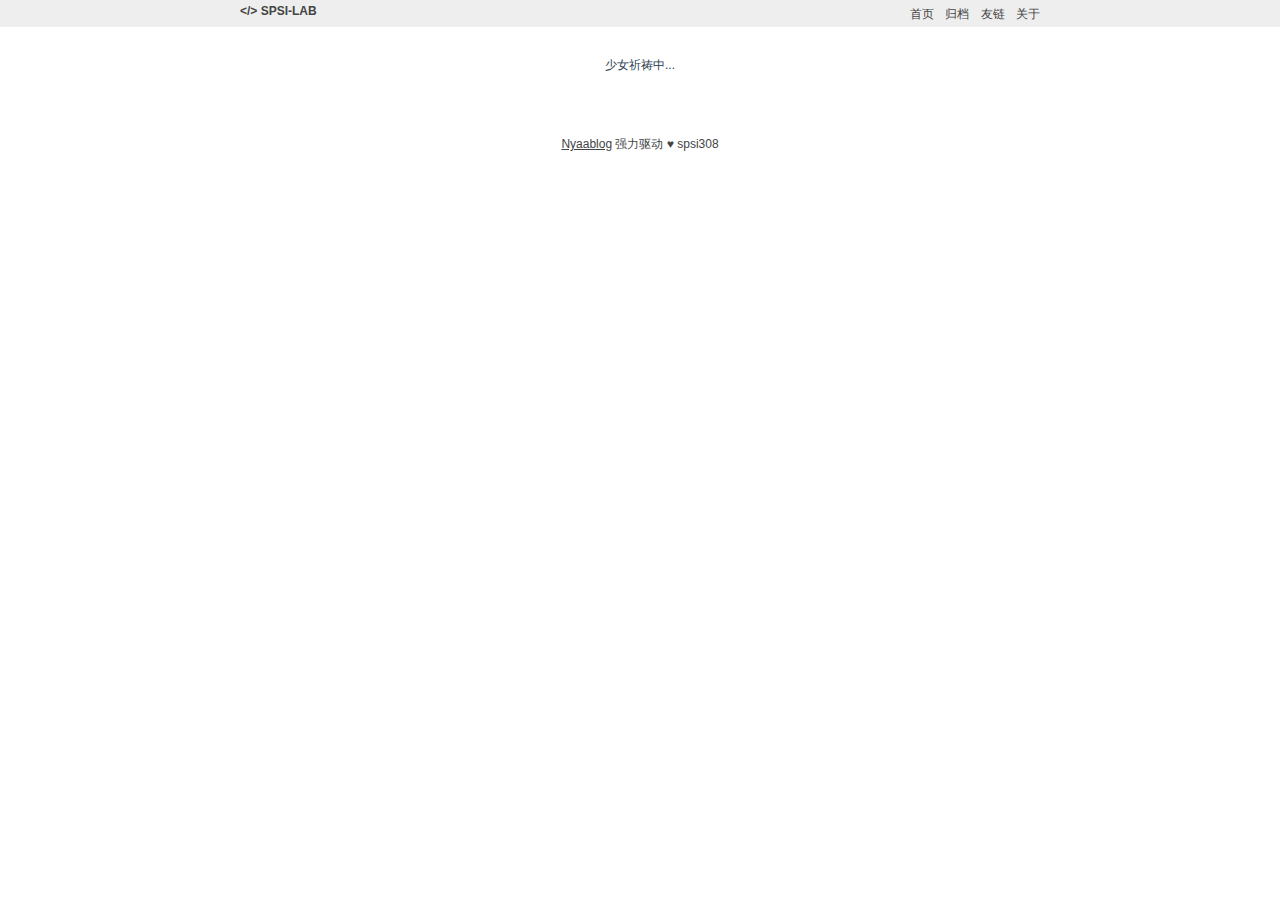
<file: index.html>
<!DOCTYPE html><html><head><meta charset=utf-8><meta name=viewport content="width=device-width,initial-scale=1"><title></title><link href=/static/css/app.57d54608ca4302ff1476f7f09246aac8.css rel=stylesheet></head><body><div id=app></div><script type=text/javascript src=/static/js/manifest.2ae2e69a05c33dfc65f8.js></script><script type=text/javascript src=/static/js/vendor.7c2041296f53211a238a.js></script><script type=text/javascript src=/static/js/app.c4524550b82dfa434041.js></script></body></html>
</file>
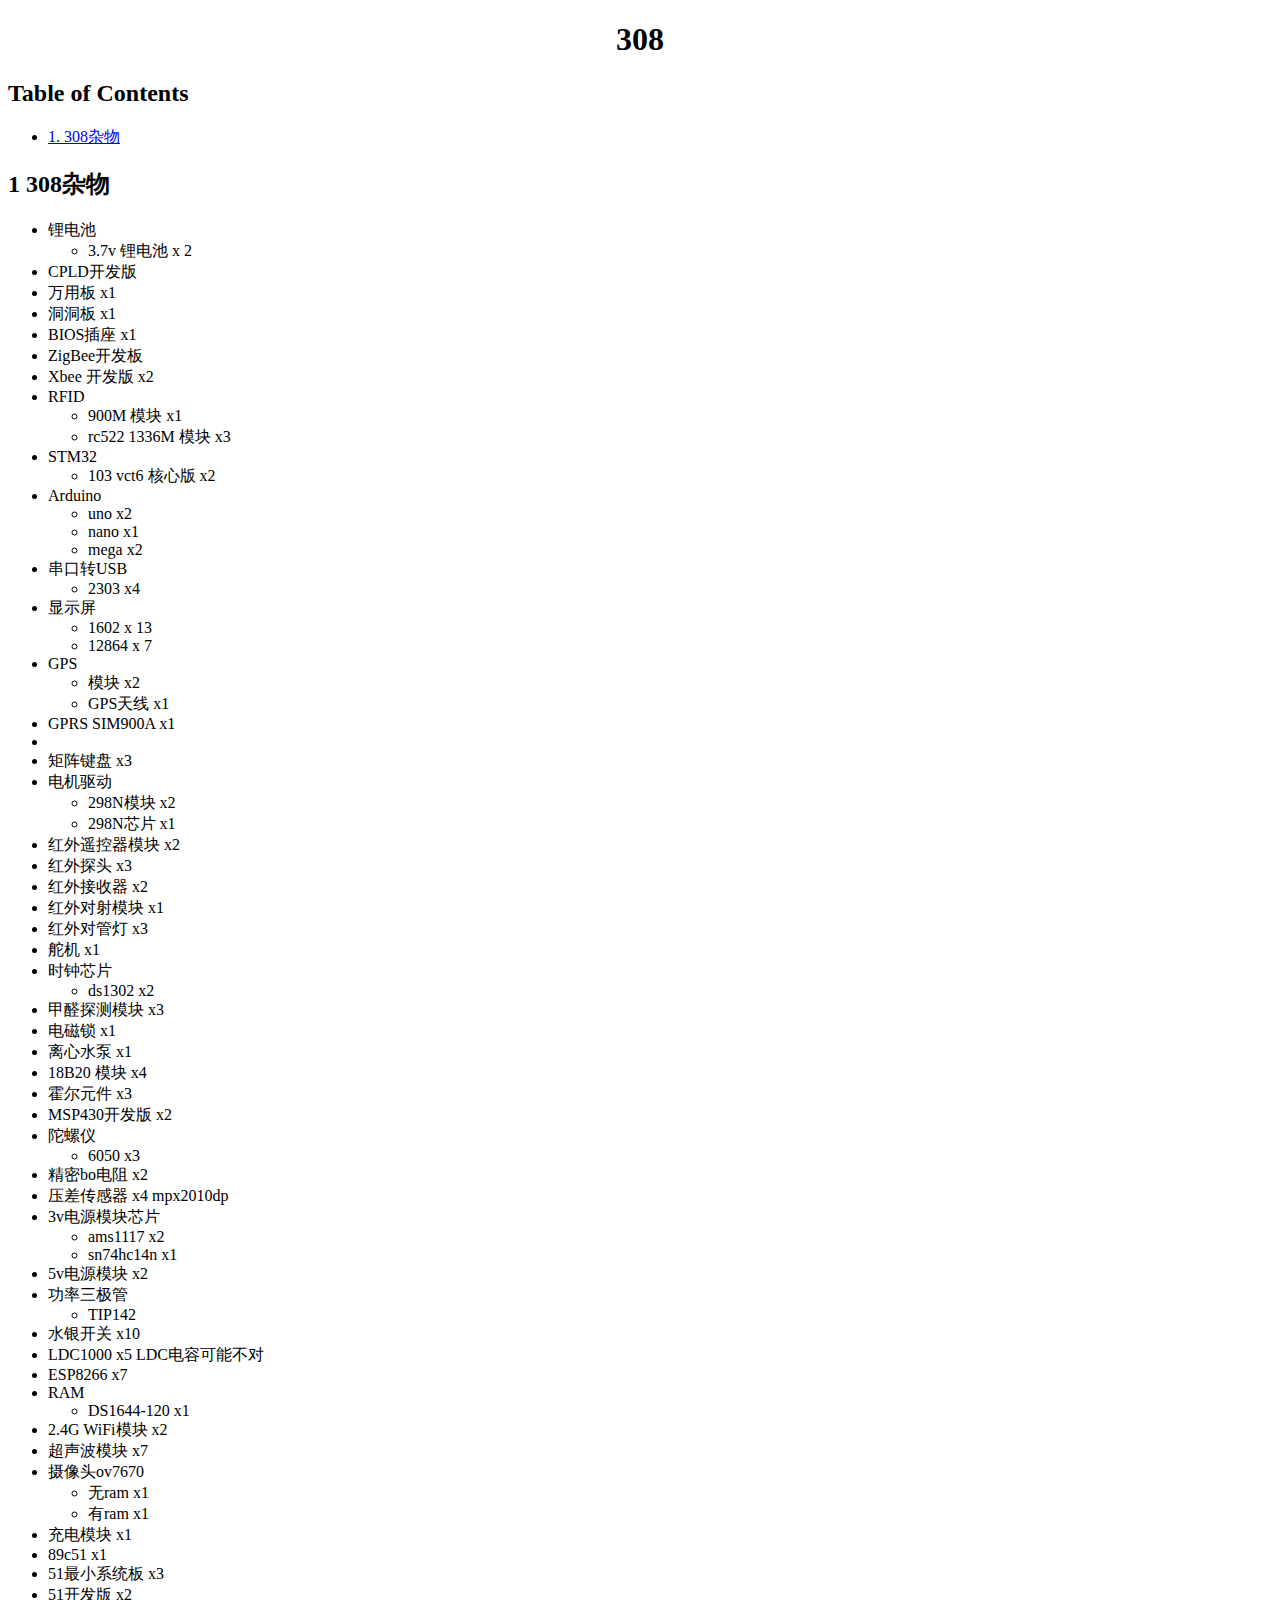
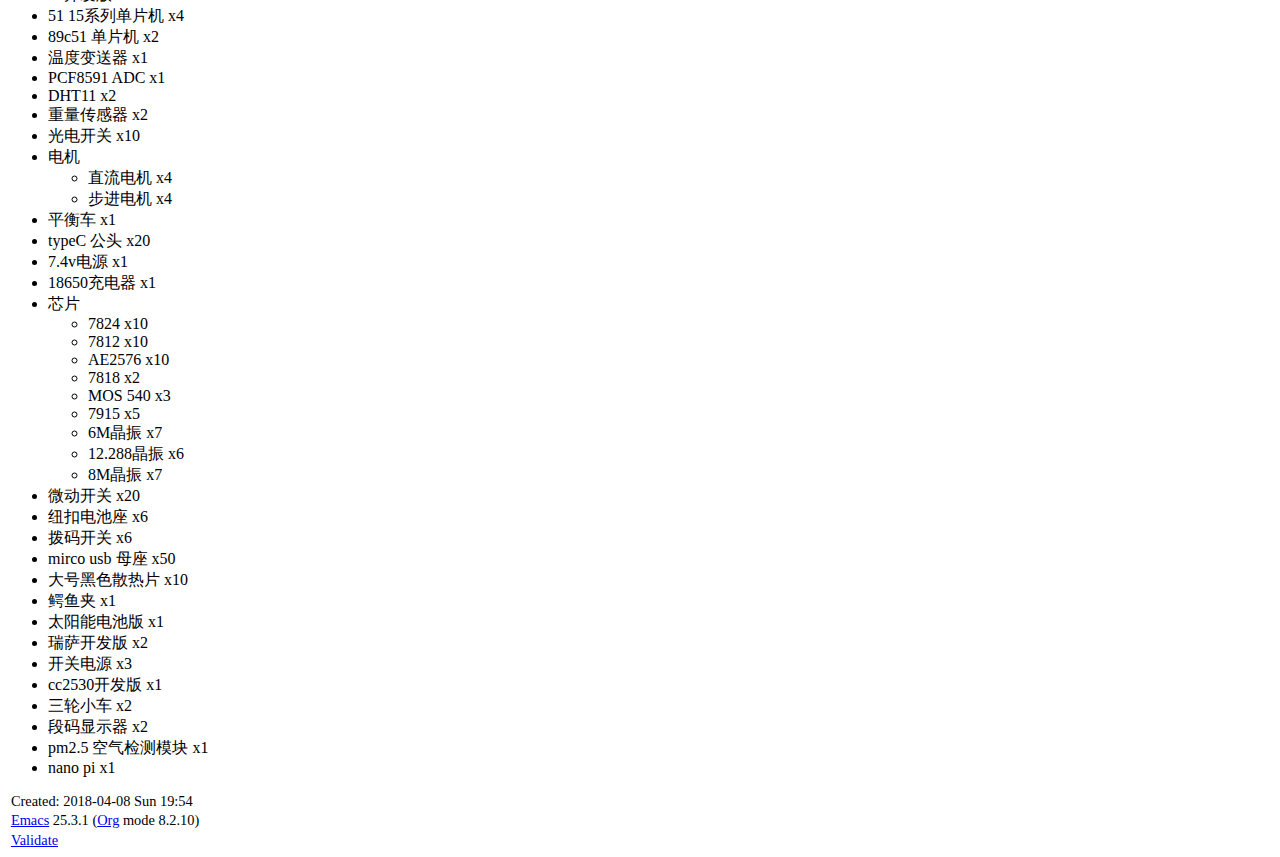
<file: 308.html>
<?xml version="1.0" encoding="utf-8"?>
<!DOCTYPE html PUBLIC "-//W3C//DTD XHTML 1.0 Strict//EN"
"http://www.w3.org/TR/xhtml1/DTD/xhtml1-strict.dtd">
<html xmlns="http://www.w3.org/1999/xhtml" lang="en" xml:lang="en">
<head>
<title>308</title>
<!-- 2018-04-08 Sun 19:54 -->
<meta  http-equiv="Content-Type" content="text/html;charset=utf-8" />
<meta  name="generator" content="Org-mode" />
<style type="text/css">
 <!--/*--><![CDATA[/*><!--*/
  .title  { text-align: center; }
  .todo   { font-family: monospace; color: red; }
  .done   { color: green; }
  .tag    { background-color: #eee; font-family: monospace;
            padding: 2px; font-size: 80%; font-weight: normal; }
  .timestamp { color: #bebebe; }
  .timestamp-kwd { color: #5f9ea0; }
  .right  { margin-left: auto; margin-right: 0px;  text-align: right; }
  .left   { margin-left: 0px;  margin-right: auto; text-align: left; }
  .center { margin-left: auto; margin-right: auto; text-align: center; }
  .underline { text-decoration: underline; }
  #postamble p, #preamble p { font-size: 90%; margin: .2em; }
  p.verse { margin-left: 3%; }
  pre {
    border: 1px solid #ccc;
    box-shadow: 3px 3px 3px #eee;
    padding: 8pt;
    font-family: monospace;
    overflow: auto;
    margin: 1.2em;
  }
  pre.src {
    position: relative;
    overflow: visible;
    padding-top: 1.2em;
  }
  pre.src:before {
    display: none;
    position: absolute;
    background-color: white;
    top: -10px;
    right: 10px;
    padding: 3px;
    border: 1px solid black;
  }
  pre.src:hover:before { display: inline;}
  pre.src-sh:before    { content: 'sh'; }
  pre.src-bash:before  { content: 'sh'; }
  pre.src-emacs-lisp:before { content: 'Emacs Lisp'; }
  pre.src-R:before     { content: 'R'; }
  pre.src-perl:before  { content: 'Perl'; }
  pre.src-java:before  { content: 'Java'; }
  pre.src-sql:before   { content: 'SQL'; }

  table { border-collapse:collapse; }
  caption.t-above { caption-side: top; }
  caption.t-bottom { caption-side: bottom; }
  td, th { vertical-align:top;  }
  th.right  { text-align: center;  }
  th.left   { text-align: center;   }
  th.center { text-align: center; }
  td.right  { text-align: right;  }
  td.left   { text-align: left;   }
  td.center { text-align: center; }
  dt { font-weight: bold; }
  .footpara:nth-child(2) { display: inline; }
  .footpara { display: block; }
  .footdef  { margin-bottom: 1em; }
  .figure { padding: 1em; }
  .figure p { text-align: center; }
  .inlinetask {
    padding: 10px;
    border: 2px solid gray;
    margin: 10px;
    background: #ffffcc;
  }
  #org-div-home-and-up
   { text-align: right; font-size: 70%; white-space: nowrap; }
  textarea { overflow-x: auto; }
  .linenr { font-size: smaller }
  .code-highlighted { background-color: #ffff00; }
  .org-info-js_info-navigation { border-style: none; }
  #org-info-js_console-label
    { font-size: 10px; font-weight: bold; white-space: nowrap; }
  .org-info-js_search-highlight
    { background-color: #ffff00; color: #000000; font-weight: bold; }
  /*]]>*/-->
</style>
<script type="text/javascript">
/*
@licstart  The following is the entire license notice for the
JavaScript code in this tag.

Copyright (C) 2012-2013 Free Software Foundation, Inc.

The JavaScript code in this tag is free software: you can
redistribute it and/or modify it under the terms of the GNU
General Public License (GNU GPL) as published by the Free Software
Foundation, either version 3 of the License, or (at your option)
any later version.  The code is distributed WITHOUT ANY WARRANTY;
without even the implied warranty of MERCHANTABILITY or FITNESS
FOR A PARTICULAR PURPOSE.  See the GNU GPL for more details.

As additional permission under GNU GPL version 3 section 7, you
may distribute non-source (e.g., minimized or compacted) forms of
that code without the copy of the GNU GPL normally required by
section 4, provided you include this license notice and a URL
through which recipients can access the Corresponding Source.


@licend  The above is the entire license notice
for the JavaScript code in this tag.
*/
<!--/*--><![CDATA[/*><!--*/
 function CodeHighlightOn(elem, id)
 {
   var target = document.getElementById(id);
   if(null != target) {
     elem.cacheClassElem = elem.className;
     elem.cacheClassTarget = target.className;
     target.className = "code-highlighted";
     elem.className   = "code-highlighted";
   }
 }
 function CodeHighlightOff(elem, id)
 {
   var target = document.getElementById(id);
   if(elem.cacheClassElem)
     elem.className = elem.cacheClassElem;
   if(elem.cacheClassTarget)
     target.className = elem.cacheClassTarget;
 }
/*]]>*///-->
</script>
</head>
<body>
<div id="content">
<h1 class="title">308</h1>
<div id="table-of-contents">
<h2>Table of Contents</h2>
<div id="text-table-of-contents">
<ul>
<li><a href="#sec-1">1. 308杂物</a></li>
</ul>
</div>
</div>
<div id="outline-container-sec-1" class="outline-2">
<h2 id="sec-1"><span class="section-number-2">1</span> 308杂物</h2>
<div class="outline-text-2" id="text-1">
<ul class="org-ul">
<li>锂电池
<ul class="org-ul">
<li>3.7v 锂电池 x 2
</li>
</ul>
</li>
<li>CPLD开发版
</li>
<li>万用板 x1
</li>
<li>洞洞板 x1
</li>
<li>BIOS插座 x1
</li>
<li>ZigBee开发板
</li>
<li>Xbee 开发版 x2
</li>
<li>RFID 
<ul class="org-ul">
<li>900M 模块 x1
</li>
<li>rc522 1336M 模块 x3
</li>
</ul>
</li>
<li>STM32
<ul class="org-ul">
<li>103 vct6 核心版 x2
</li>
</ul>
</li>
<li>Arduino
<ul class="org-ul">
<li>uno x2
</li>
<li>nano x1
</li>
<li>mega x2
</li>
</ul>
</li>
<li>串口转USB
<ul class="org-ul">
<li>2303 x4
</li>
</ul>
</li>
<li>显示屏
<ul class="org-ul">
<li>1602 x 13
</li>
<li>12864 x 7
</li>
</ul>
</li>
<li>GPS
<ul class="org-ul">
<li>模块 x2
</li>
<li>GPS天线 x1
</li>
</ul>
</li>
<li>GPRS SIM900A x1
</li>
<li></li>
<li>矩阵键盘 x3
</li>
<li>电机驱动
<ul class="org-ul">
<li>298N模块 x2
</li>
<li>298N芯片 x1
</li>
</ul>
</li>
<li>红外遥控器模块 x2
</li>
<li>红外探头 x3
</li>
<li>红外接收器 x2
</li>
<li>红外对射模块 x1
</li>
<li>红外对管灯 x3
</li>
<li>舵机 x1
</li>
<li>时钟芯片
<ul class="org-ul">
<li>ds1302 x2
</li>
</ul>
</li>
<li>甲醛探测模块 x3
</li>

<li>电磁锁 x1
</li>
<li>离心水泵 x1
</li>
<li>18B20 模块 x4
</li>
<li>霍尔元件 x3
</li>
<li>MSP430开发版 x2
</li>
<li>陀螺仪
<ul class="org-ul">
<li>6050 x3
</li>
</ul>
</li>
<li>精密bo电阻 x2
</li>
<li>压差传感器 x4
mpx2010dp
</li>
<li>3v电源模块芯片
<ul class="org-ul">
<li>ams1117 x2
</li>
<li>sn74hc14n x1
</li>
</ul>
</li>
<li>5v电源模块 x2
</li>
<li>功率三极管
<ul class="org-ul">
<li>TIP142
</li>
</ul>
</li>

<li>水银开关 x10
</li>
<li>LDC1000 x5                     
LDC电容可能不对
</li>
<li>ESP8266 x7
</li>
<li>RAM
<ul class="org-ul">
<li>DS1644-120 x1
</li>
</ul>
</li>
<li>2.4G WiFi模块 x2
</li>
<li>超声波模块 x7
</li>
<li>摄像头ov7670 
<ul class="org-ul">
<li>无ram x1
</li>
<li>有ram x1
</li>
</ul>
</li>
<li>充电模块 x1
</li>
<li>89c51 x1
</li>
<li>51最小系统板 x3
</li>
<li>51开发版 x2
</li>
<li>51 15系列单片机 x4
</li>
<li>89c51 单片机 x2
</li>
<li>温度变送器 x1
</li>
<li>PCF8591 ADC x1
</li>
<li>DHT11 x2
</li>
<li>重量传感器 x2
</li>
<li>光电开关 x10
</li>
<li>电机
<ul class="org-ul">
<li>直流电机 x4
</li>
<li>步进电机 x4
</li>
</ul>
</li>
<li>平衡车 x1
</li>
<li>typeC 公头 x20
</li>
<li>7.4v电源 x1
</li>
<li>18650充电器 x1
</li>
<li>芯片
<ul class="org-ul">
<li>7824 x10
</li>
<li>7812 x10
</li>
<li>AE2576 x10
</li>
<li>7818 x2
</li>
<li>MOS 540 x3
</li>
<li>7915 x5
</li>
<li>6M晶振 x7
</li>
<li>12.288晶振 x6
</li>
<li>8M晶振 x7
</li>
</ul>
</li>
<li>微动开关 x20
</li>
<li>纽扣电池座 x6
</li>
<li>拨码开关 x6
</li>
<li>mirco usb 母座 x50
</li>
<li>大号黑色散热片 x10
</li>
<li>鳄鱼夹 x1
</li>
<li>太阳能电池版 x1
</li>
<li>瑞萨开发版 x2
</li>
<li>开关电源 x3
</li>
<li>cc2530开发版 x1
</li>
<li>三轮小车 x2
</li>
<li>段码显示器 x2
</li>
<li>pm2.5 空气检测模块 x1
</li>
<li>nano pi x1
</li>
</ul>
</div>
</div>
</div>
<div id="postamble" class="status">
<p class="date">Created: 2018-04-08 Sun 19:54</p>
<p class="creator"><a href="http://www.gnu.org/software/emacs/">Emacs</a> 25.3.1 (<a href="http://orgmode.org">Org</a> mode 8.2.10)</p>
<p class="validation"><a href="http://validator.w3.org/check?uri=referer">Validate</a></p>
</div>
</body>
</html>
</file>
